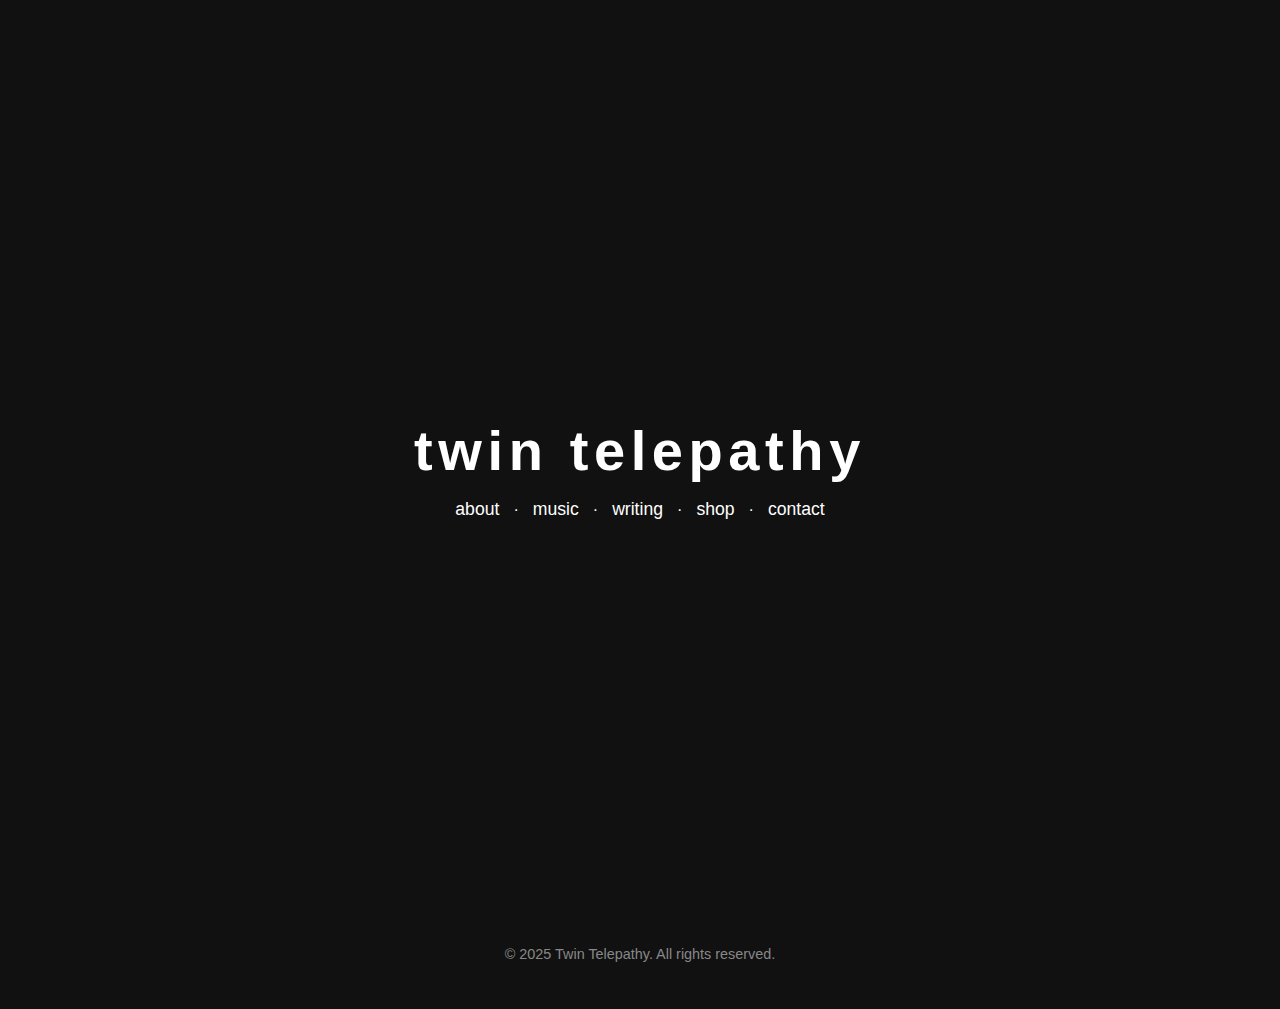
<file: index.html>
<!DOCTYPE html>
<html lang="en">
  <head>
    <meta charset="UTF-8" />
    <meta name="viewport" content="width=device-width, initial-scale=1.0" />
    <title>Twin Telepathy</title>
    <style>
      body {
        margin: 0;
        background: #111;
        color: white;
        font-family: "Helvetica Neue", sans-serif;
        overflow-x: hidden;
        text-align: center;
      }

      header {
        height: 100vh;
        display: flex;
        justify-content: center;
        align-items: center;
        flex-direction: column;
      }

      header h1 {
        font-size: 3.5rem;
        letter-spacing: 0.1em;
        margin-bottom: 1rem;
      }

      .inline-links a {
        color: white;
        text-decoration: none;
        font-size: 1.1rem;
        margin: 0 0.6rem;
        transition: color 0.3s;
      }

      .inline-links a:hover {
        color: #aaa;
      }

      footer {
        text-align: center;
        padding: 2rem;
        font-size: 0.9rem;
        color: #888;
      }
    </style>
  </head>
  <body>
    <header>
      <h1>twin telepathy</h1>
      <div class="inline-links">
        <a href="#">about</a> · 
        <a href="#">music</a> · 
        <a href="#">writing</a> ·
        <a href="#">shop</a> ·
        <a href="#">contact</a>
      </div>
    </header>

    <footer>
      <p>© 2025 Twin Telepathy. All rights reserved.</p>
    </footer>


    
  </body>
</html>
</file>
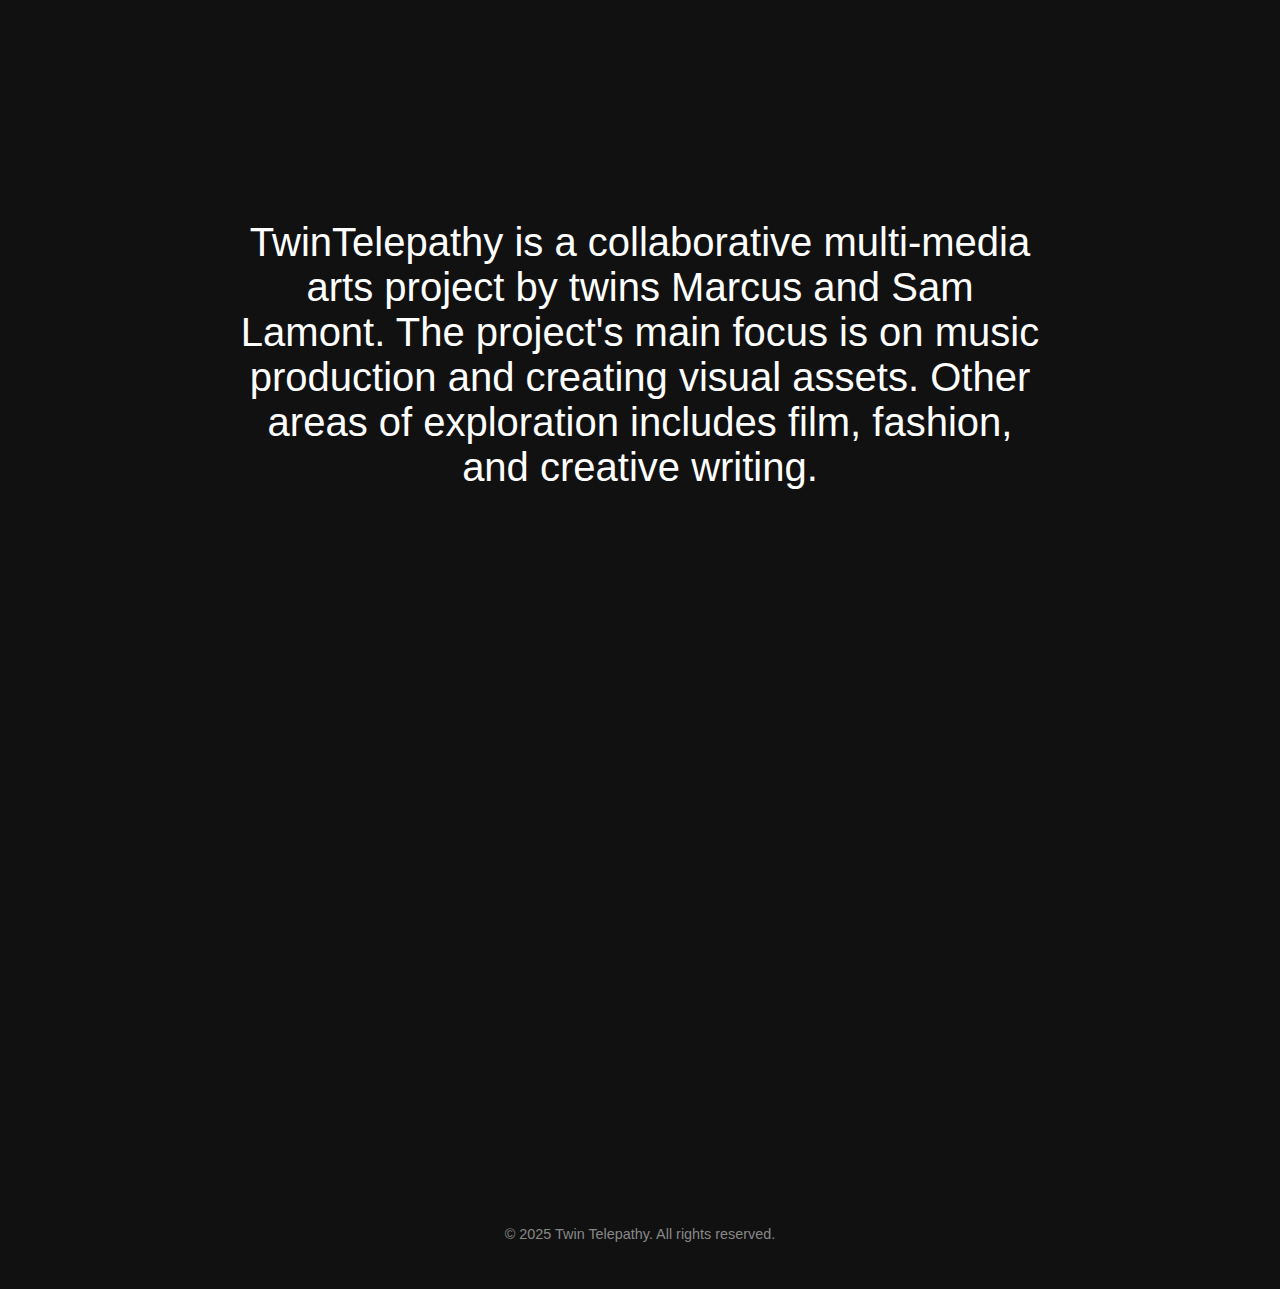
<file: about.html>
<!DOCTYPE html>
<html lang="en">
  <head>
    <meta charset="utf-8" />
    <meta name="viewport" content="width=device-width, initial-scale=1" />

    <title>About</title>

    <link rel="stylesheet" href="index.css" />
  </head>

  <body>
    <div class="about-text">
      <p>
        TwinTelepathy is a collaborative multi-media arts project by twins
        Marcus and Sam Lamont. The project's main focus is on music production
        and creating visual assets. Other areas of exploration includes film,
        fashion, and creative writing.
      </p>
    </div>

    <div class="container">
      <span> </span>
    </div>

    <footer>
      <p>© 2025 Twin Telepathy. All rights reserved.</p>
    </footer>
  </body>
</html>
</file>
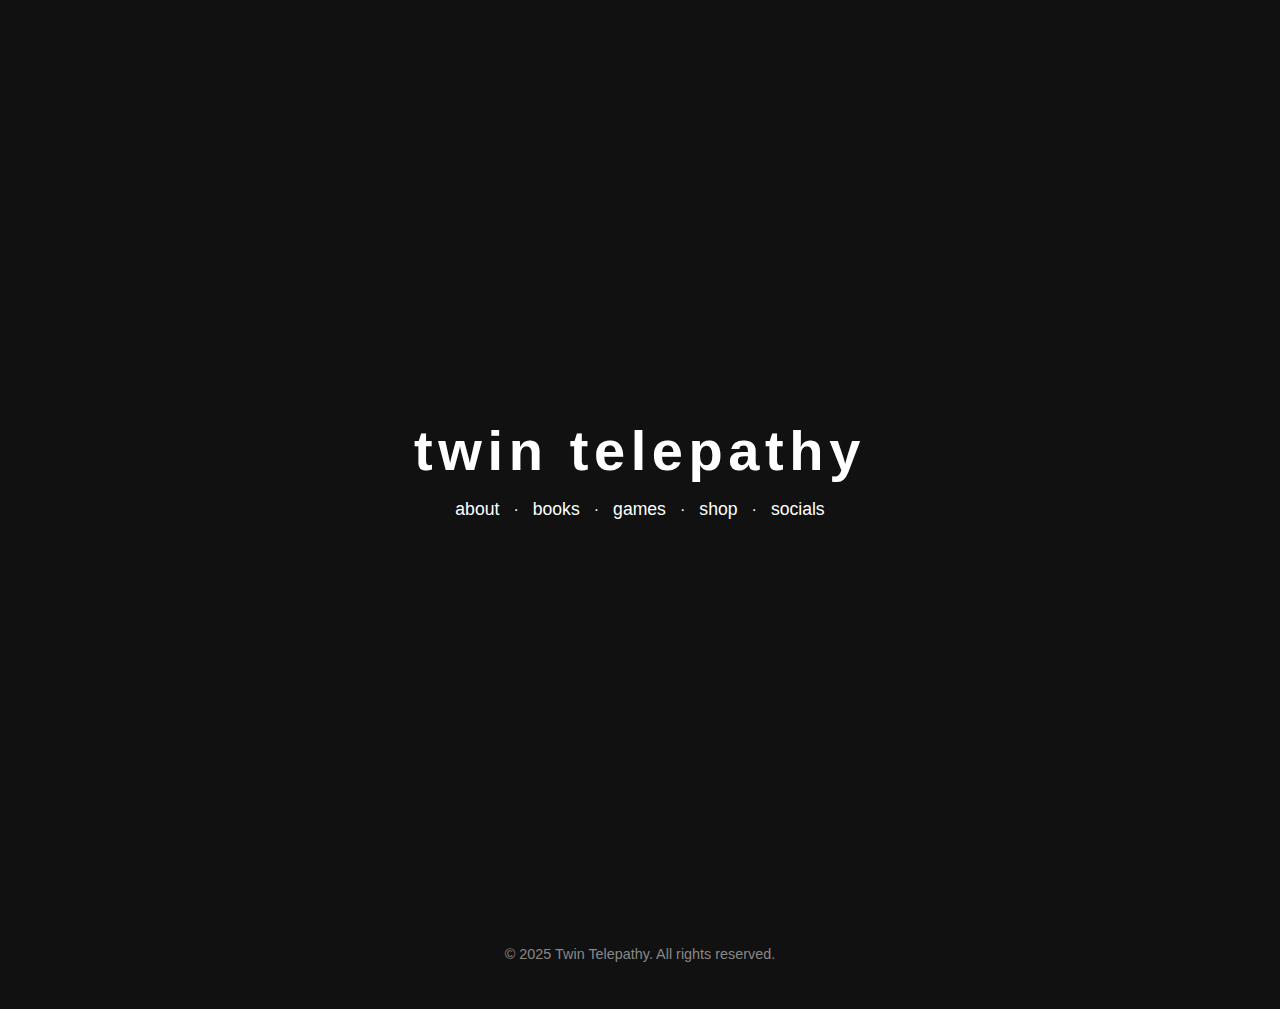
<file: twintelepathybasic.html>
<!DOCTYPE html>
<html lang="en">
  <head>
    <meta charset="UTF-8" />
    <meta name="viewport" content="width=device-width, initial-scale=1.0" />
    <title>Twin Telepathy</title>
    <style>
      body {
        margin: 0;
        background: #111;
        color: white;
        font-family: "Helvetica Neue", sans-serif;
        overflow-x: hidden;
        text-align: center;
      }

      header {
        height: 100vh;
        display: flex;
        justify-content: center;
        align-items: center;
        flex-direction: column;
      }

      header h1 {
        font-size: 3.5rem;
        letter-spacing: 0.1em;
        margin-bottom: 1rem;
      }

      .inline-links a {
        color: white;
        text-decoration: none;
        font-size: 1.1rem;
        margin: 0 0.6rem;
        transition: color 0.3s;
      }

      .inline-links a:hover {
        color: #aaa;
      }

      footer {
        text-align: center;
        padding: 2rem;
        font-size: 0.9rem;
        color: #888;
      }
    </style>
  </head>
  <body>
    <header>
      <h1>twin telepathy</h1>
      <div class="inline-links">
        <a href="#">about</a> · <a href="#">books</a> · <a href="#">games</a> ·
        <a href="#">shop</a> ·
        <a href="#">socials</a>
      </div>
    </header>

    <footer>
      <p>© 2025 Twin Telepathy. All rights reserved.</p>
    </footer>
  </body>
</html>
</file>
<file: index.css>
body {
  margin: 0;
  background: #111;
  color: white;
  font-family: "Helvetica Neue", sans-serif;
  overflow-x: hidden;
  text-align: center;
}

header {
  height: 85vh;
  display: flex;
  justify-content: center;
  align-items: center;
  flex-direction: column;
}

header h1 {
  font-size: 3.5rem;
  letter-spacing: 0.1em;
  margin-bottom: 1rem;
}

.inline-links a {
  color: white;
  text-decoration: none;
  font-size: 1.1rem;
  margin: 0 0.6rem;
  transition: color 0.3s;
}

.inline-links a:hover {
  color: #aaa;
}

footer {
  text-align: center;
  padding: 2rem;
  font-size: 0.9rem;
  color: #888;
}

.about-text {
  color: white;
  font-size: 2.5rem;
  display: flex;
  margin-top: 4.5em;
  margin-left: 6em;
  margin-right: 6em;
}

.container {
  display: flex;
  max-width: 1000px;
  height: 650px;
  margin: 0 auto;
}

.center-text {
margin: auto; 
}
</file>
